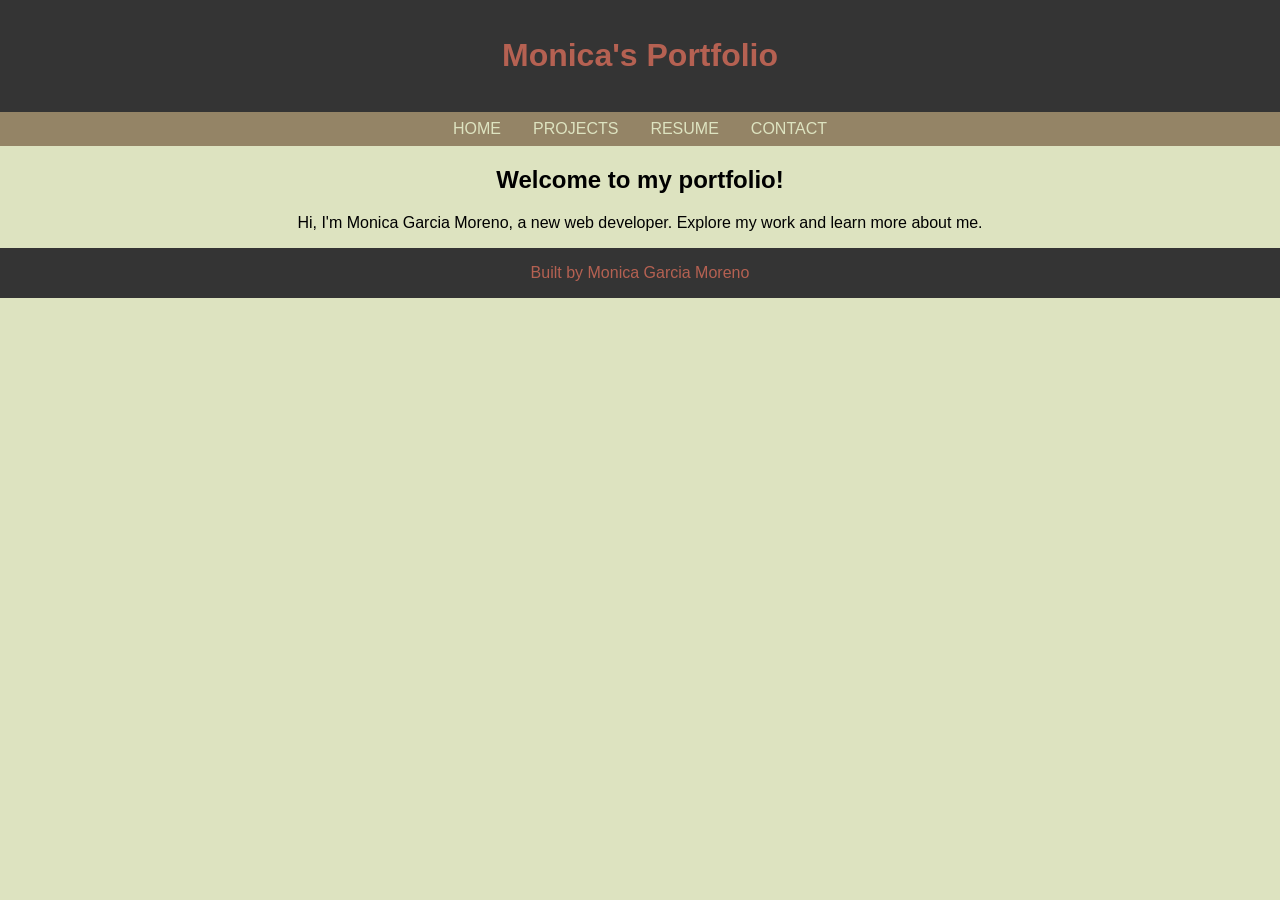
<file: index.html>
<!DOCTYPE html>
<html lang="en">
<head>
    <meta charset="UTF-8">
    <meta name="viewport" content="width=device-width, initial-scale=1.0">
    <link rel="stylesheet" href="style.css">
    <title>Monica's Portfolio</title>
</head>
<body>
    <header>
        <h1>Monica's Portfolio</h1>
    </header>
    <nav>
        <ul>
            <li><a href="index.html">Home</a></li>
            <li><a href="projects.html">Projects</a></li>
            <li><a href="resume.html">Resume</a></li>
            <li><a href="contact.html">Contact</a></li>
        </ul>
    </nav>
    <main>
        <h2>Welcome to my portfolio!</h2>
        <p>Hi, I'm Monica Garcia Moreno, a new web developer. Explore my work and learn more about me.</p>
    </main>
    <footer>
        <p>Built by Monica Garcia Moreno</p>
    </footer>
</body>
</html>
</file>
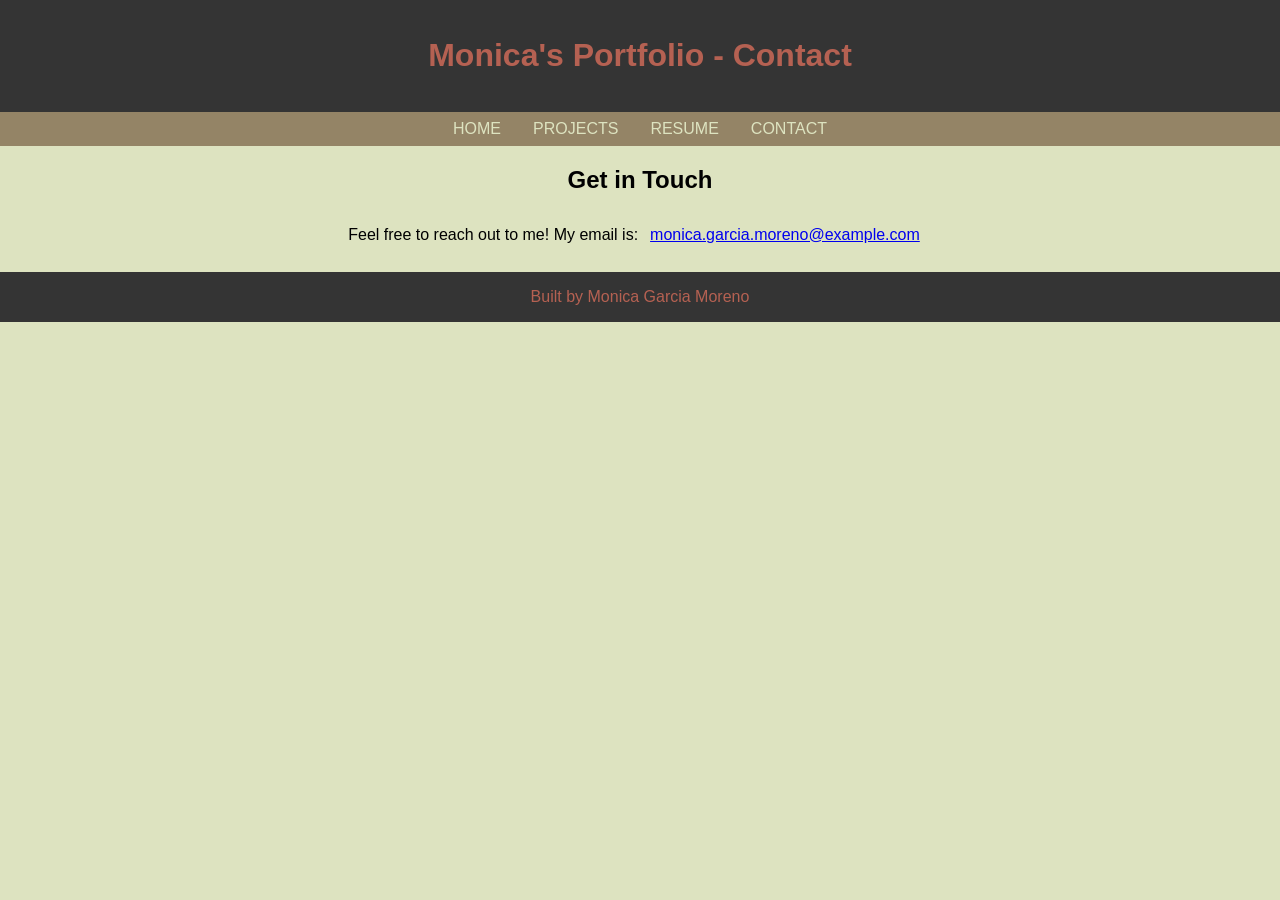
<file: contact.html>
<!DOCTYPE html>
<html lang="en">
<head>
    <meta charset="UTF-8">
    <meta name="viewport" content="width=device-width, initial-scale=1.0">
    <link rel="stylesheet" href="style.css">
    <title>Contact</title>
</head>
<body>
    <header>
        <h1>Monica's Portfolio - Contact</h1>
    </header>
    <nav>
        <ul>
            <li><a href="index.html">Home</a></li>
            <li><a href="projects.html">Projects</a></li>
            <li><a href="resume.html">Resume</a></li>
            <li><a href="contact.html">Contact</a></li>
        </ul>
    </nav>
    <main>
        <section>
            <h2>Get in Touch</h2>
            <p>Feel free to reach out to me! My email is:<a href="mailto:monica.garcia.moreno@example.com">monica.garcia.moreno@example.com</a></p>
        </section>
    </main>
    <footer>
        <p>Built by Monica Garcia Moreno</p>
    </footer>
</body>
</html>
</file>
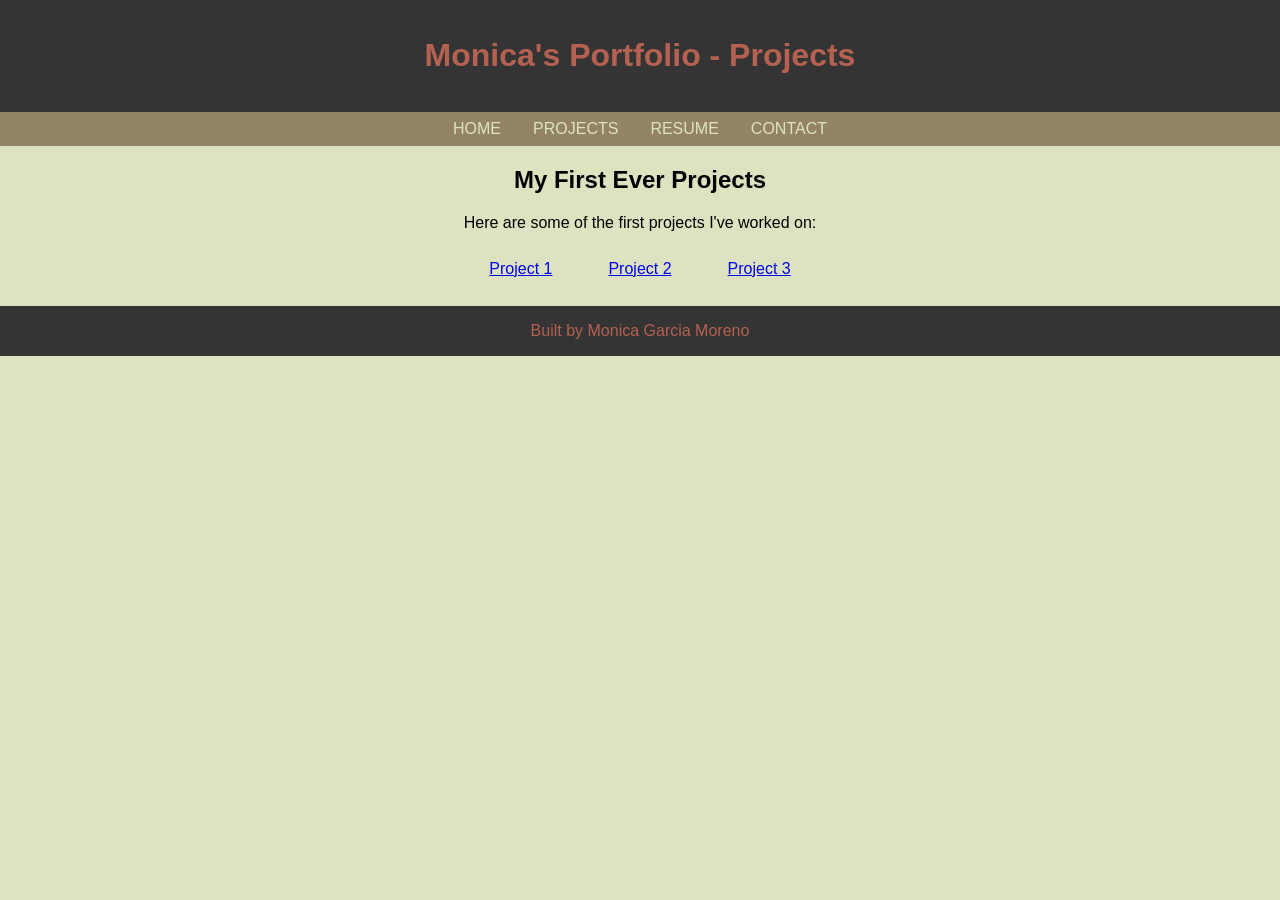
<file: projects.html>
<!DOCTYPE html>
<html lang="en">
<head>
    <meta charset="UTF-8">
    <meta name="viewport" content="width=device-width, initial-scale=1.0">
    <link rel="stylesheet" href="style.css">
    <title>Projects</title>
</head>
<body>
    <header>
        <h1>Monica's Portfolio - Projects</h1>
    </header>
    <nav>
        <ul>
            <li><a href="index.html">Home</a></li>
            <li><a href="projects.html">Projects</a></li>
            <li><a href="resume.html">Resume</a></li>
            <li><a href="contact.html">Contact</a></li>
        </ul>
    </nav>
    <main>
        <section>
            <h2>My First Ever Projects</h2>
            <p>Here are some of the first projects I've worked on:</p>
            <ul class="project-list">
                <li><a href="https://codepen.io/Monskittle/pen/yyVpBMd">Project 1</a></li>
                <li><a href="https://monskittle.github.io/GARCIA-MORENO-4-build/">Project 2</a></li>
                <li><a href="https://codepen.io/Monskittle/pen/NPbvbzx">Project 3</a></li>
            </ul>
        </section>
    </main>
    <footer>
        <p>Built by Monica Garcia Moreno</p>
    </footer>
</body>
</html>
</file>
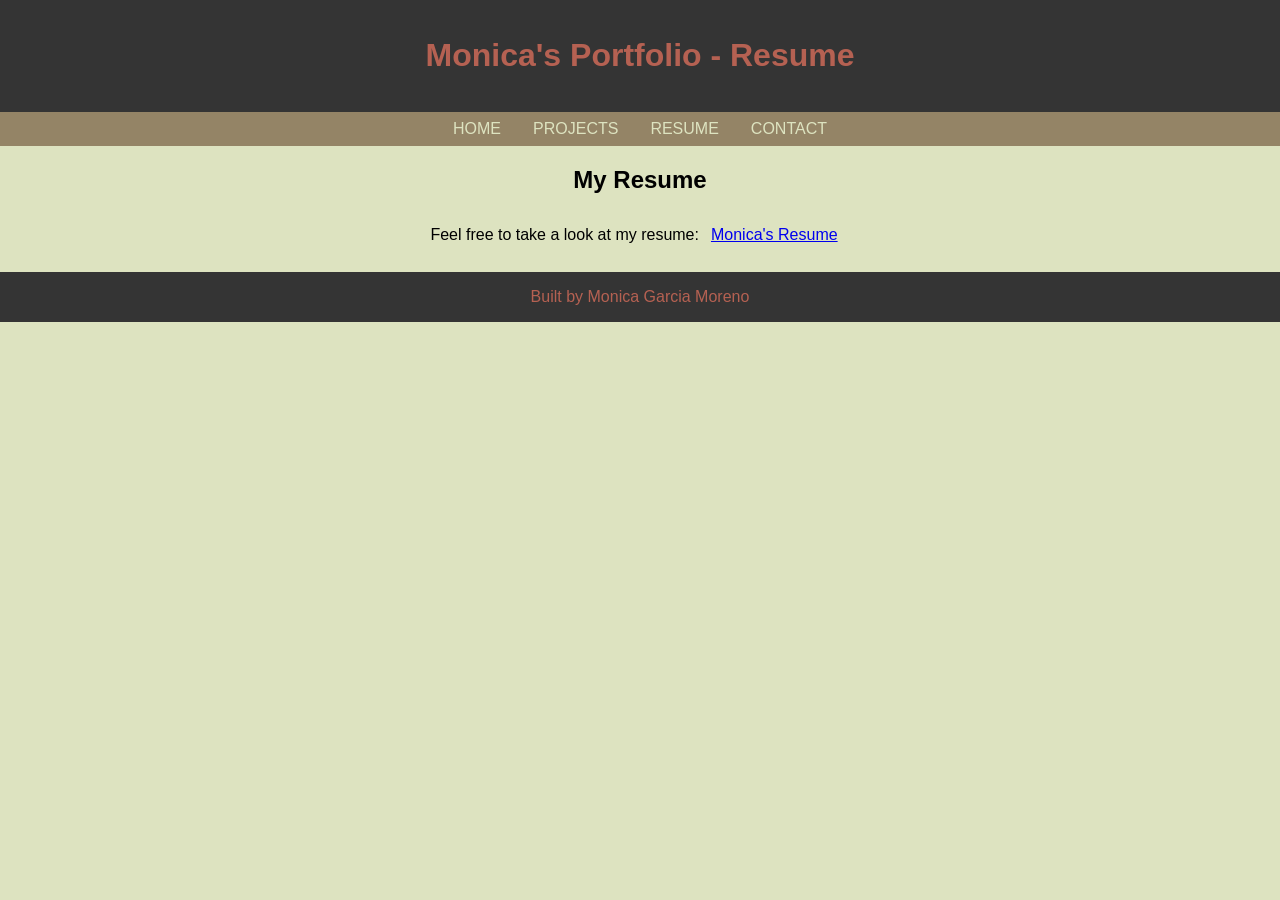
<file: resume.html>
<!DOCTYPE html>
<html lang="en">
<head>
    <meta charset="UTF-8">
    <meta name="viewport" content="width=device-width, initial-scale=1.0">
    <link rel="stylesheet" href="style.css">
    <title>Resume</title>
</head>
<body>
    <header>
        <h1>Monica's Portfolio - Resume</h1>
    </header>
    <nav>
        <ul>
            <li><a href="index.html">Home</a></li>
            <li><a href="projects.html">Projects</a></li>
            <li><a href="resume.html">Resume</a></li>
            <li><a href="contact.html">Contact</a></li>
        </ul>
    </nav>
    <main>
        <h2>My Resume</h2>
        <p>Feel free to take a look at my resume:<a href="https://1drv.ms/w/c/ec55e91976f193ab/IQADfZ2ilS2xSbGFPCDPSqsgAWzT0dJMf75RVOf1OTgs6CI?e=btoe8G" target="_blank" rel="noopener noreferrer">Monica's Resume</a></p>
    </main>
    <footer>
        <p>Built by Monica Garcia Moreno</p>
    </footer>
</body>
</html>
</file>
<file: style.css>
/* CSS by Monica Garcia Moreno */
/* Color Palette 
Rose #B56152
Teal #749A96
Pistachio #DDE3C0
Olive #948466
Grey Slate #343434
*/

/* ===== GLOBAL (Base) Styles ===== */

body {
    font-family: Arial, sans-serif;
    margin: 0;
    background-color: #DDE3C0;
    display:grid;
    grid-template-columns: 1fr;
    text-align: center;
}
header {
    background-color: #343434;
    color: #B56152;
    text-align: center;
    padding: 1rem;
}
nav {
    background-color: #948466;
    padding:.5rem;
}

nav ul {
    list-style: none;
    margin: 0;
    padding: 0;
    display: flex;
    justify-content: center;
    gap: 1rem;
}
nav li {
    display: inline;
}
nav a {
    color: #DDE3C0;
    text-decoration: none;
    padding: 0.5rem;
    text-transform: uppercase;
}
nav a:hover {
    background-color: #B56152;
}
.project-list {
    list-style: none;
    margin: 1rem auto;
    padding: 0;
    display: flex;
    justify-content: center;
    gap: 2rem;
    flex-wrap: wrap;
}
.project-list li {
    display: inline;
}
main a {
    display: inline-block;
    padding: 0.75rem 0.75rem;
    border-radius: 8px;
}

main a:hover {
    background-color: #B35A3C;
    color: white;
}
footer {
    background-color: #343434;
    color: #B56152;
}

/*====== MEDIA QUERY (MEDIUM) ======*/
@media screen and (max-width: 817px){
    nav ul {
        flex-direction: column;
        gap: 0.5rem;
    }
    .project-list {
        flex-direction: column;
        gap: 1rem;
    }
}
</file>
